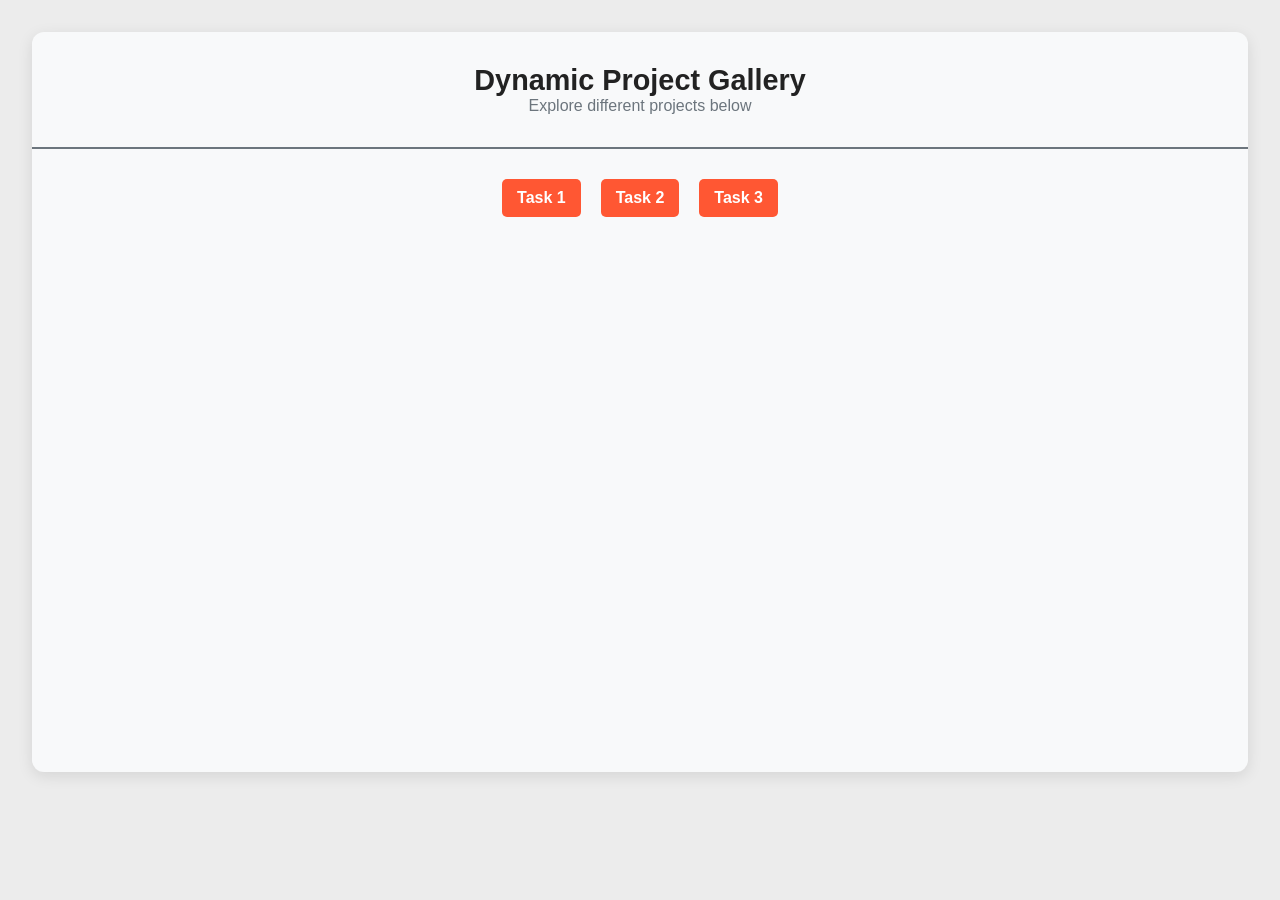
<file: index.html>
<!DOCTYPE html>
<html lang="en">
<head>
    <meta charset="UTF-8">
    <meta name="viewport" content="width=device-width, initial-scale=1.0">
    <title>Dynamic Project Gallery</title>
    <link rel="stylesheet" href="style.css" />
</head>
<body>
    <main class="main-content">
        <div class="container">
            <div class="content-wrapper">
                <div class="content-header">
                    <div>
                        <h1 class="content-title">Dynamic Project Gallery</h1>
                        <p class="content-subtitle">Explore different projects below</p>
                    </div>
                </div>

                <!-- Added Project Links Section -->
                <div class="project-links"></div>

                <div class="frame-container">
                    <iframe id="projectFrame" title="Project Content"></iframe>
                    <div class="loading">
                        <div class="spinner"></div>
                    </div>
                </div>
            </div>
        </div>
    </main>

    <script src="script.js"></script>
</body>
</html>
</file>
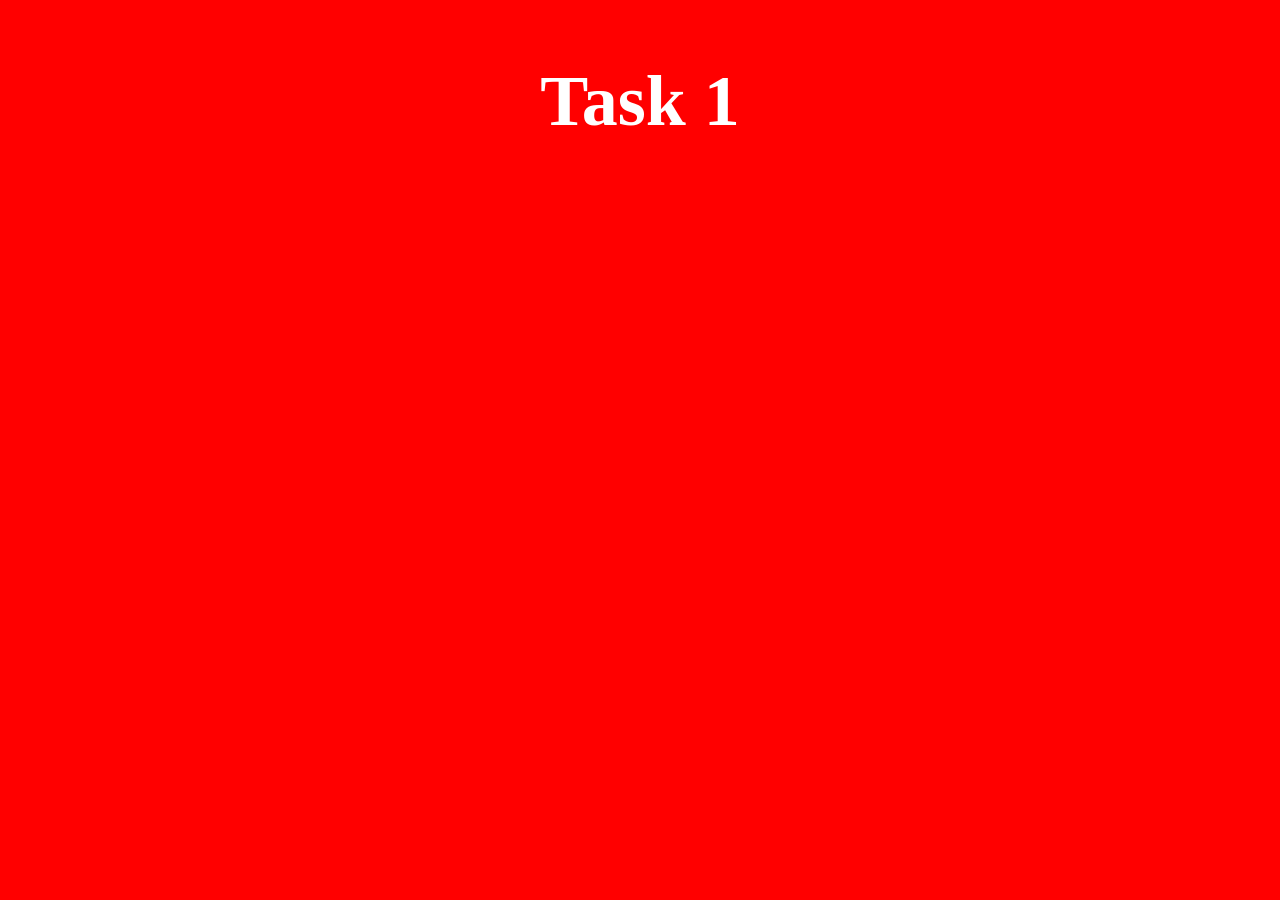
<file: works/task1/index.html>
<!DOCTYPE html>
<html>
    <head>
        <style>
            body{
                background-color: rgb(255, 0, 0);
                color: white;
                text-align: center;
                font-size: 48px;
            }
        </style>
    </head>
    <body>
        <h2>Task 1</h2>
    </body>
</html>
</file>
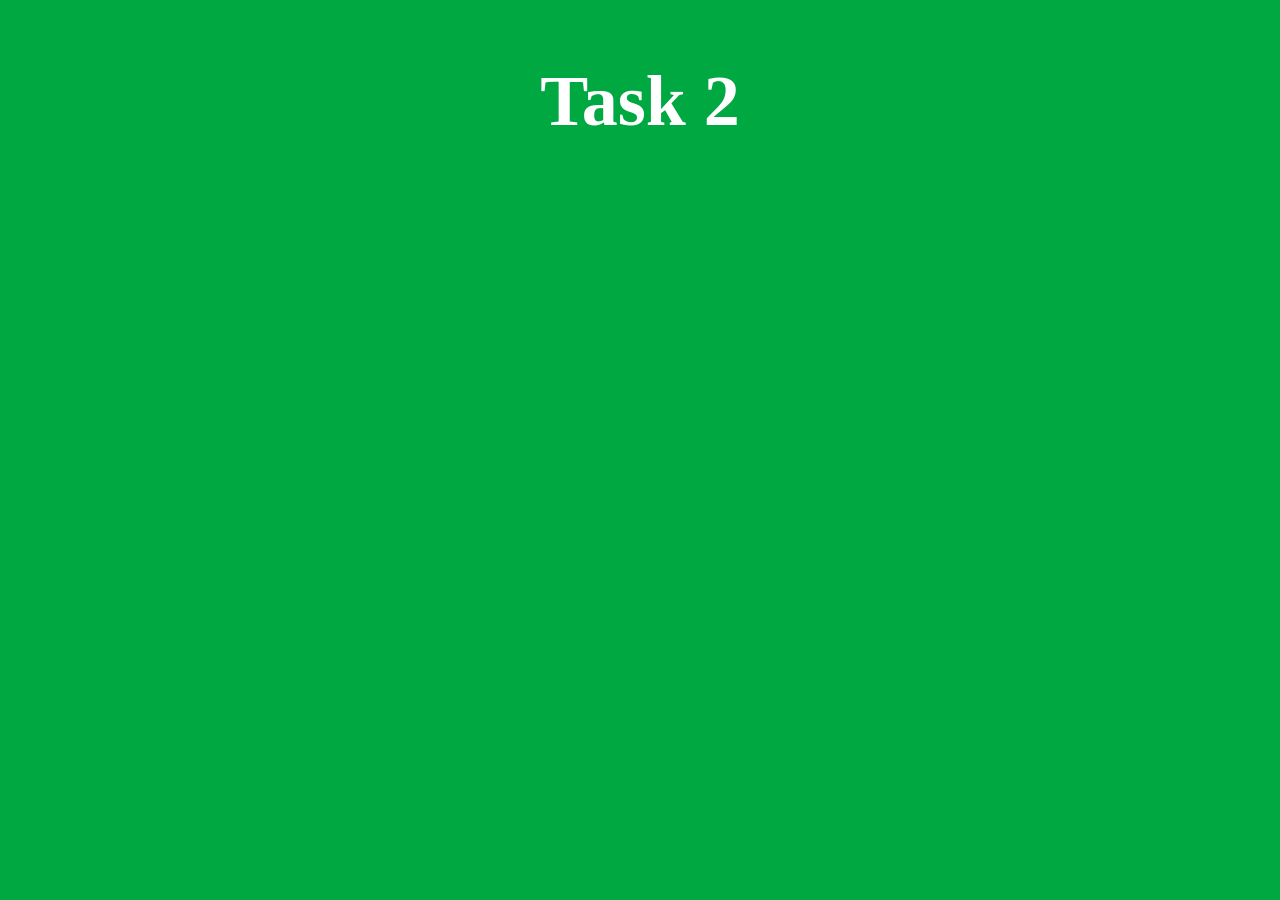
<file: works/task2/index.html>
<!DOCTYPE html>
<html>
    <head>
        <style>
            body{
                background-color: rgb(0, 168, 65);
                color: white;
                text-align: center;
                font-size: 48px;
            }
        </style>
    </head>
    <body>
        <h2>Task 2</h2>
    </body>
</html>
</file>
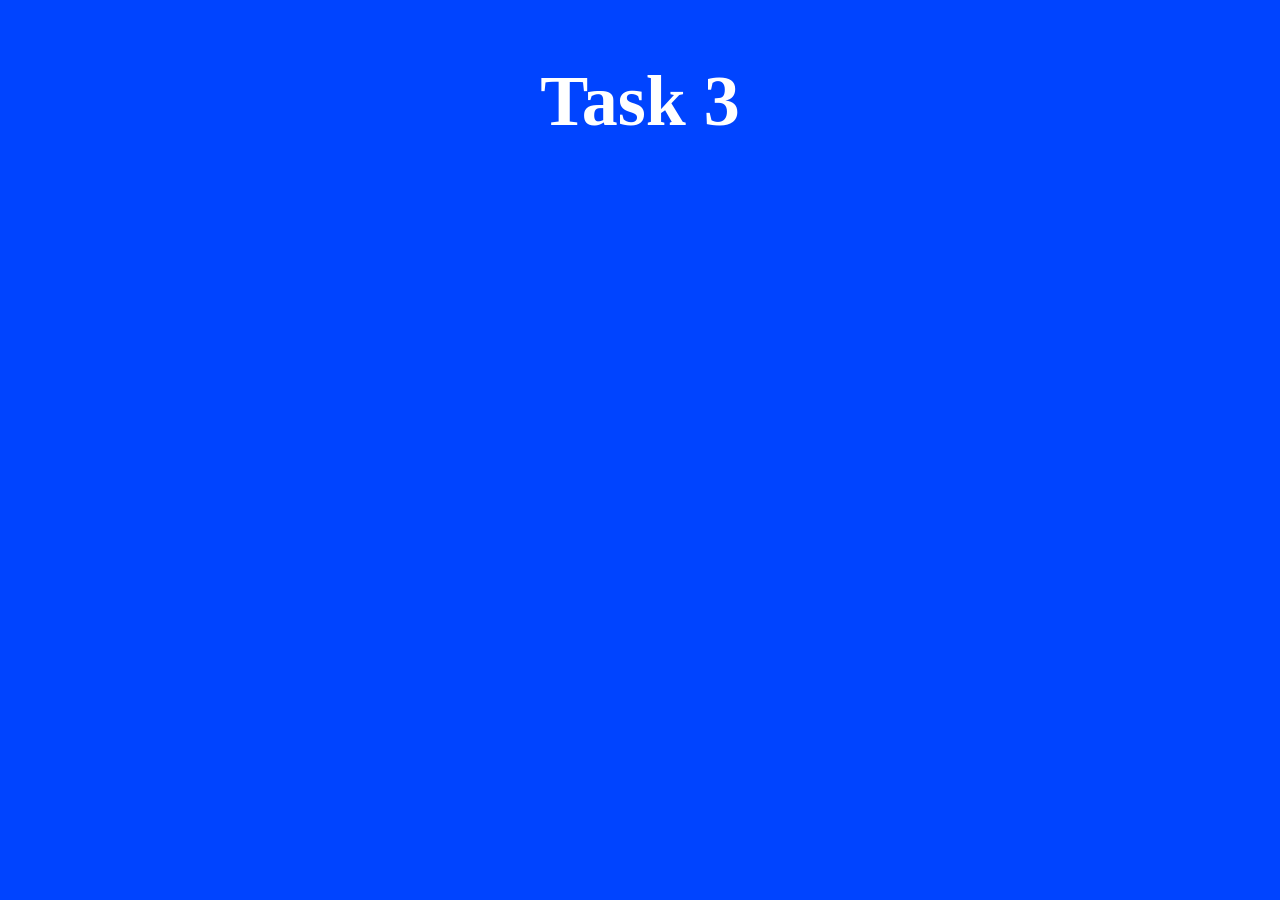
<file: works/task3/index.html>
<!DOCTYPE html>
<html>
    <head>
        <style>
            body{
                background-color: rgb(0, 68, 255);
                color: white;
                text-align: center;
                font-size: 48px;
            }
        </style>
    </head>
    <body>
        <h2>Task 3</h2>
    </body>
</html>
</file>
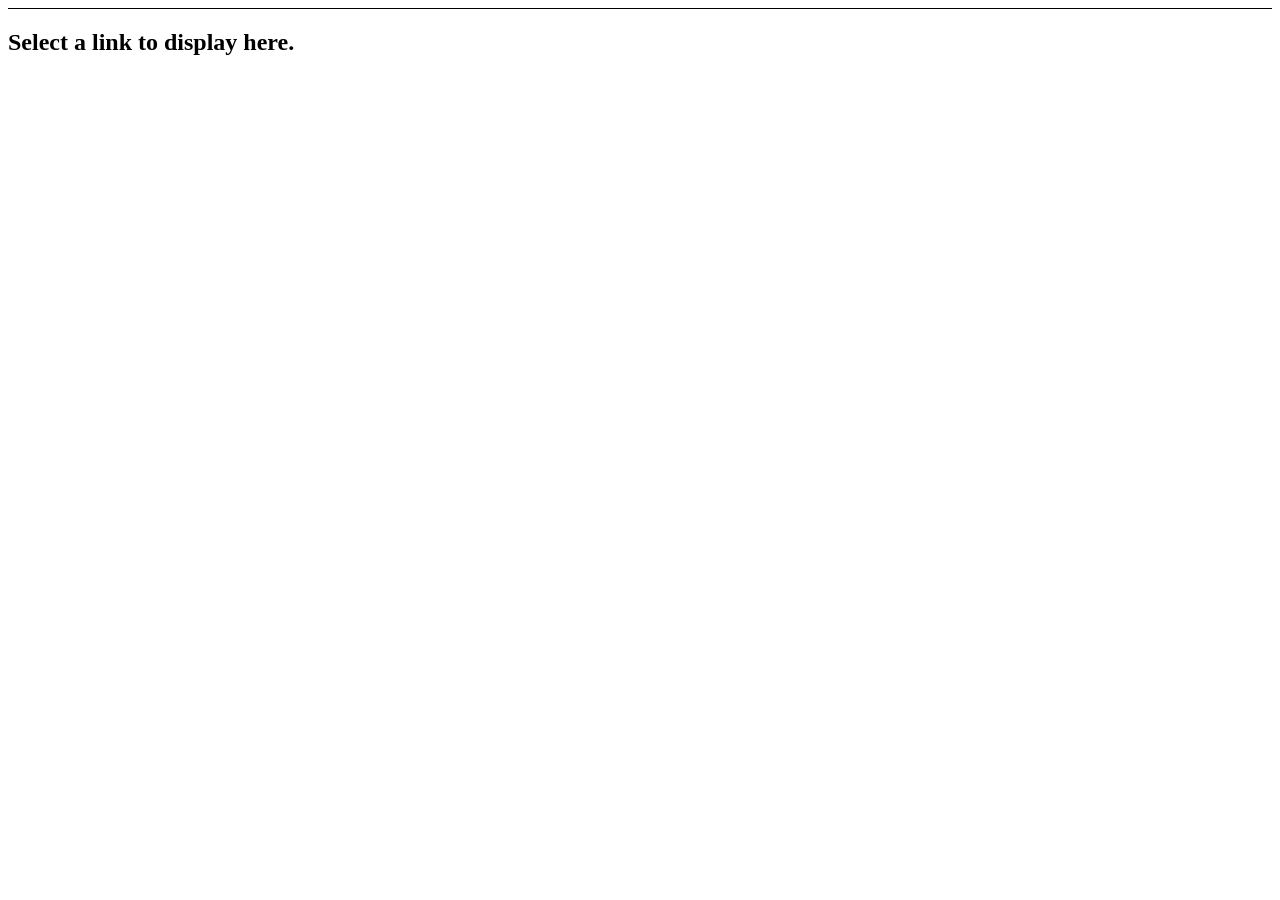
<file: works/landing.html>
<!DOCTYPE html>
<html>
    <head>
        <style>
            body{
                border-top: 1px solid black;
            }
        </style>
    </head>
    <body>
       <h2>Select a link to display here.</h2>
    </body>
</html>
</file>
<file: style.css>
:root {
    --primary: #ff5733;
    --secondary: #900C3F;
    --light: #f8f9fa;
    --dark: #222;
    --gray: #6c757d;
    --transition: all 0.3s ease;
}

* {
    margin: 0;
    padding: 0;
    box-sizing: border-box;
    font-family: 'Arial', sans-serif;
}

body {
    background-color: #ececec;
    color: var(--dark);
    min-height: 100vh;
    display: flex;
    flex-direction: column;
}

.main-content {
    flex: 1;
    padding: 2rem;
}

.content-wrapper {
    background-color: var(--light);
    border-radius: 12px;
    box-shadow: 0 4px 15px rgba(0, 0, 0, 0.1);
    overflow: hidden;
    height: calc(100vh - 160px);
    min-height: 500px;
    display: flex;
    flex-direction: column;
}

.content-header {
    padding: 2rem;
    border-bottom: 2px solid var(--gray);
    display: flex;
    justify-content: center;
    align-items: center;
}

.content-title {
    font-size: 1.8rem;
    font-weight: bold;
    color: var(--dark);
}

.content-subtitle {
    color: var(--gray);
    font-size: 1rem;
    text-align: center;
}

.frame-container {
    flex: 1;
    position: relative;
    overflow: hidden;
}

#projectFrame {
    width: 100%;
    height: 100%;
    border: none;
    transition: opacity 0.3s ease;
}

.project-links {
    text-align: center;
    margin: 20px 0;
}

.project-link {
    display: inline-block;
    margin: 10px;
    padding: 10px 15px;
    background-color: #ff5733;
    color: white;
    text-decoration: none;
    font-weight: bold;
    border-radius: 5px;
    transition: all 0.3s ease;
}

.project-link:hover {
    background-color: #900C3F;
}


.loading {
    position: absolute;
    top: 0;
    left: 0;
    width: 100%;
    height: 100%;
    background-color: rgba(255, 255, 255, 0.8);
    display: flex;
    justify-content: center;
    align-items: center;
    z-index: 10;
    opacity: 0;
    pointer-events: none;
    transition: opacity 0.3s ease;
}

.loading.active {
    opacity: 1;
    pointer-events: all;
}

.spinner {
    width: 40px;
    height: 40px;
    border: 4px solid rgba(255, 87, 51, 0.2);
    border-radius: 50%;
    border-top-color: var(--primary);
    animation: spin 1s ease-in-out infinite;
}

@keyframes spin {
    to { transform: rotate(360deg); }
}

.footer {
    background-color: var(--dark);
    color: white;
    padding: 1rem;
    text-align: center;
    font-size: 0.9rem;
}

/* Responsive styles */
@media (max-width: 768px) {
    .content-wrapper {
        height: calc(100vh - 220px);
    }
}
</file>
